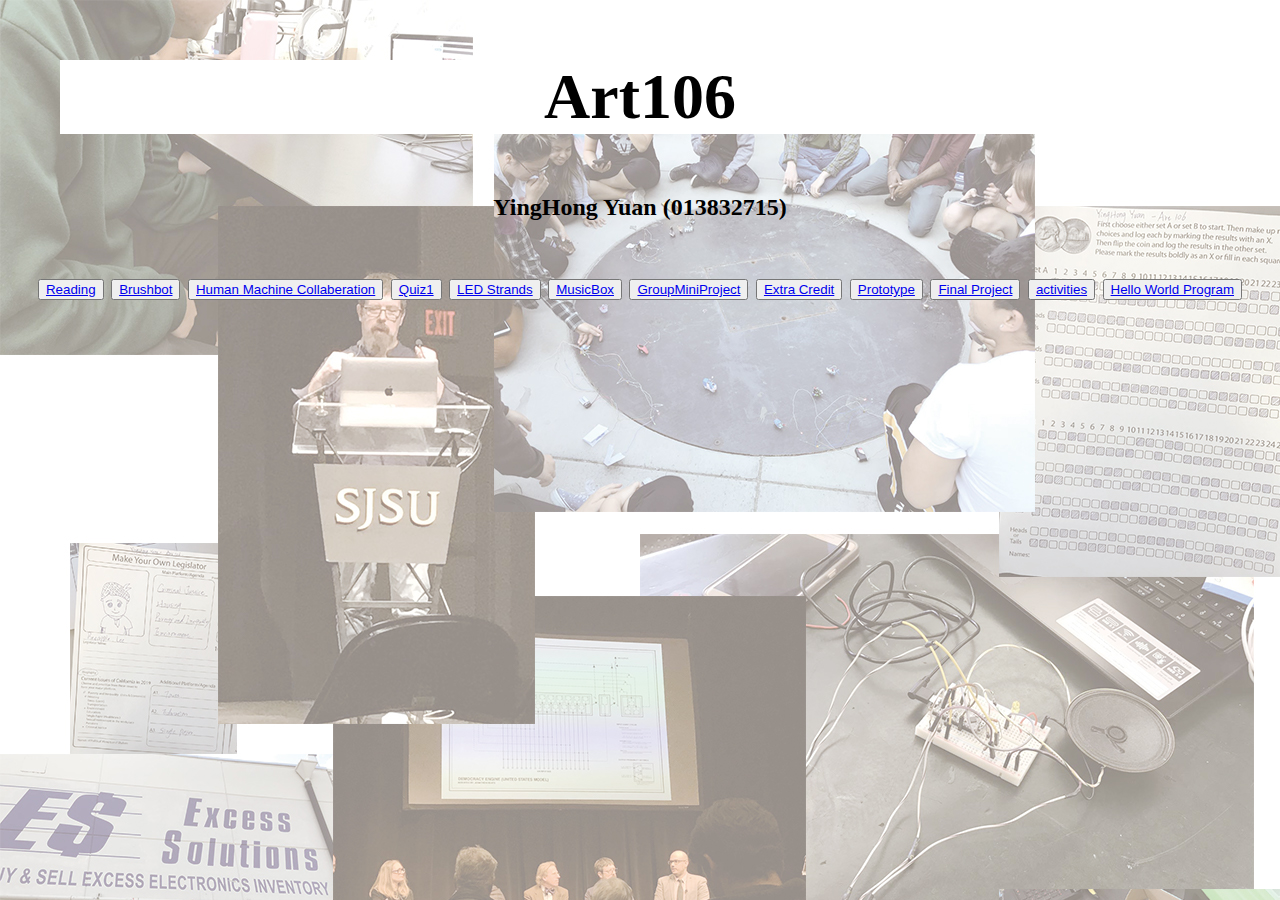
<file: index.html>
<!DOCTYPE html>
<html>


  <head>
    <meta charset="utf-8">
    <title>Art106 - YingHong Yuan</title>
    <link rel="stylesheet" type="text/css" href="main.css">
  </head>

  <body>
    <div class="heading">
    <h1 style="font-family:times;font-size:400%;"> Art106</h1>
    </div>

    <div class="Document">
    <h1 style="font-family:times;font-size:150%">YingHong Yuan (013832715)</h1>
      <div class="button">
      <button><a href="Reading.html">Reading</a></button>
      <button><a href="Brushbot.html">Brushbot</a></button>
      <button><a href="Human Machine Collaberation.html">Human Machine Collaberation</a></button>
      <button><a href="Quiz1.html">Quiz1</a></button>
      <button><a href="LEDStrands.html">LED Strands</a></button>
      <button><a href="MusicBox.html">MusicBox</a></button>
      <button><a href="GroupMiniProject.html">GroupMiniProject</a></button>
      <button><a href="extracredit.html">Extra Credit</a></button>
      <button><a href="Prototype.html">Prototype</a></button>
      <button><a href="FinalProject.html">Final Project</a></button>
      <button><a href="activities.html">activities</a></button>
      <button><a href="HelloWorldProgram.html">Hello World Program</a></button>
    </div>
      </div>
    </body>
    </html>
</file>
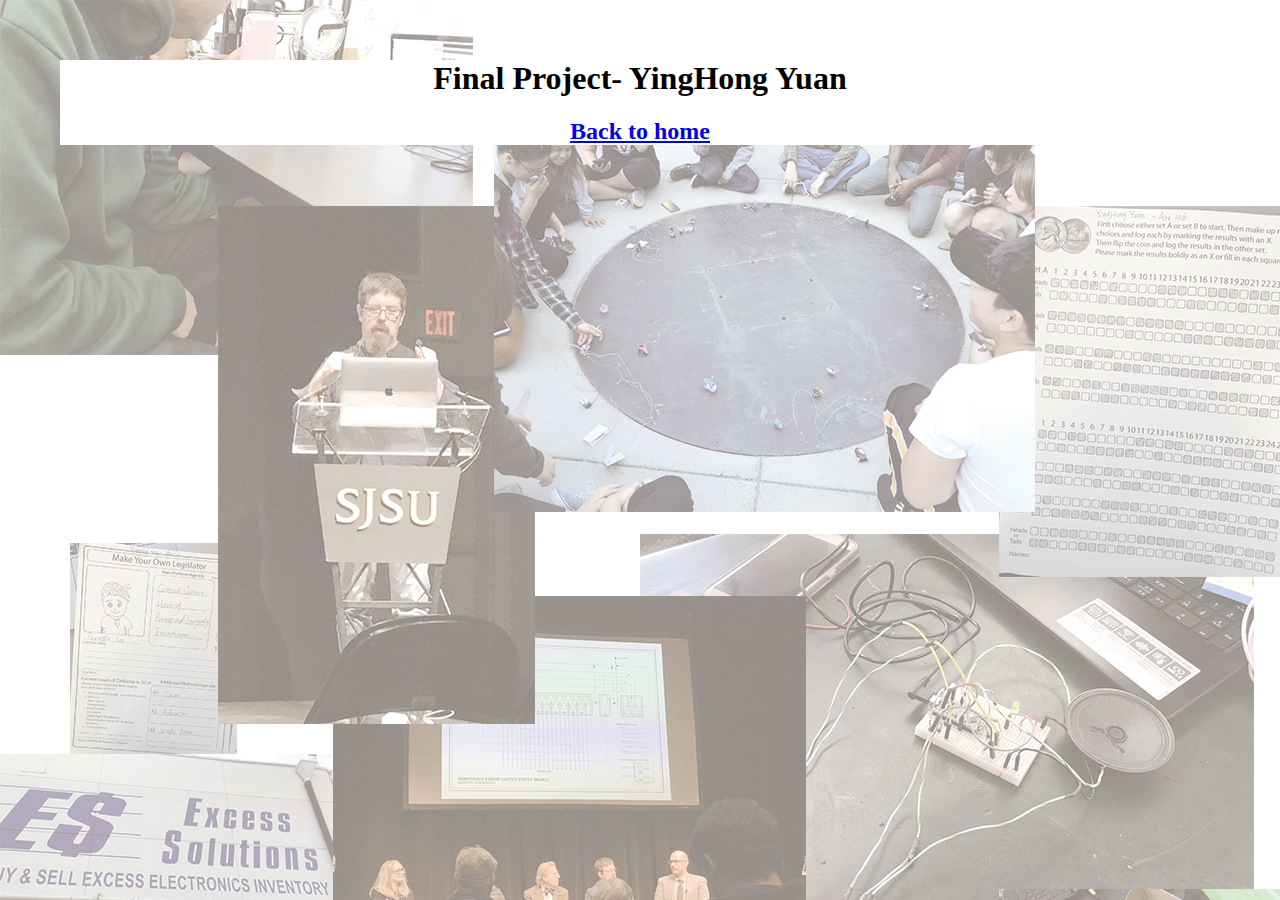
<file: FinalProject.html>
<!DOCTYPE html>
<html>

  <head>
    <meta charset="utf-8">
    <title>Final Project</title>
    <link rel="stylesheet" type="text/css" href="main.css">
  </head>

  <body>
    <div class="heading">
    <h1>Final Project- YingHong Yuan</h1>

    <h2><a href="index.html">Back to home</a><h2/>
    </div>
  </body>
  </html>
</file>
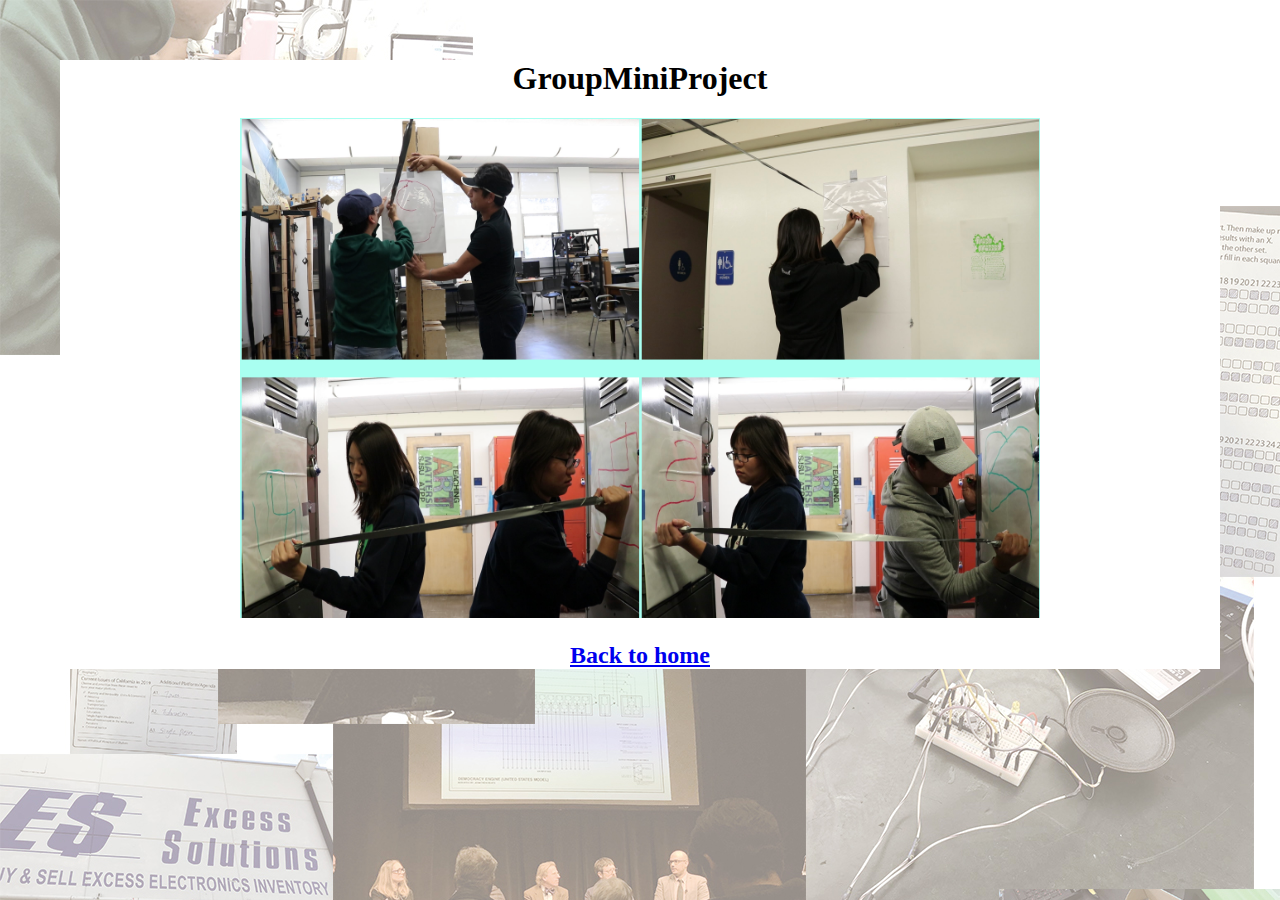
<file: GroupMiniProject.html>
<!DOCTYPE html>
<html>

  <head>
    <meta charset="utf-8">
    <title>Mini Group Project(Duct Tape Interface)</title>
    <link rel="stylesheet" type="text/css" href="main.css">
  </head>

  <body>
    <div class="heading">
    <h1>GroupMiniProject</h1>
    <img src="mini.png" alt="pictures" width="800" height="500">
    <h2><a href="index.html">Back to home</a><h2/>
    </div>
  </body>
  </html>
</file>
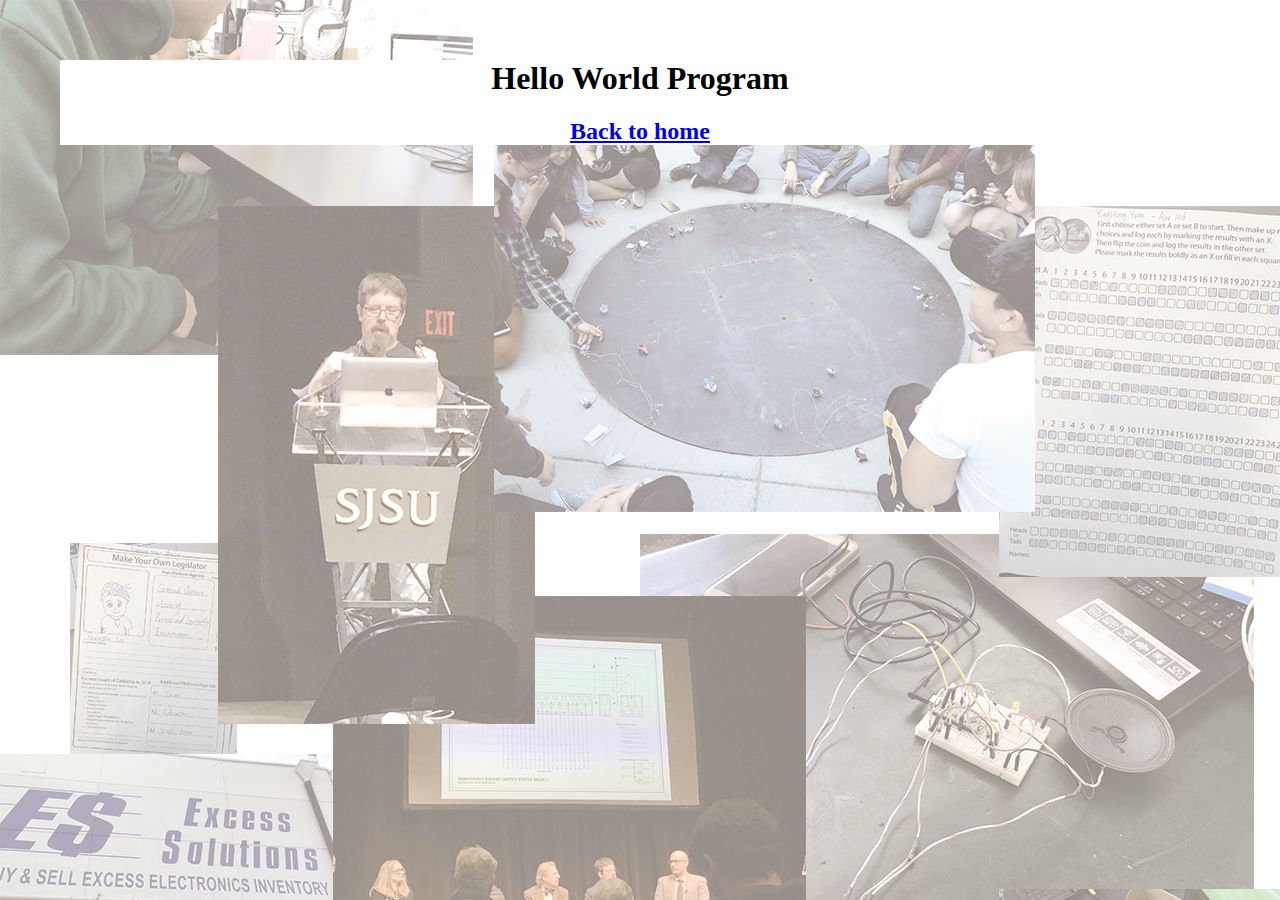
<file: HelloWorldProgram.html>
<!DOCTYPE html>
<html>

  <head>
    <meta charset="utf-8">
    <title>Hello World Program</title>
    <link rel="stylesheet" type="text/css" href="main.css">
  </head>

  <body>
    <div class="heading">
    <h1>Hello World Program</h1>

    <h2><a href="index.html">Back to home</a><h2/>
    </div>
  </body>
  </html>
</file>
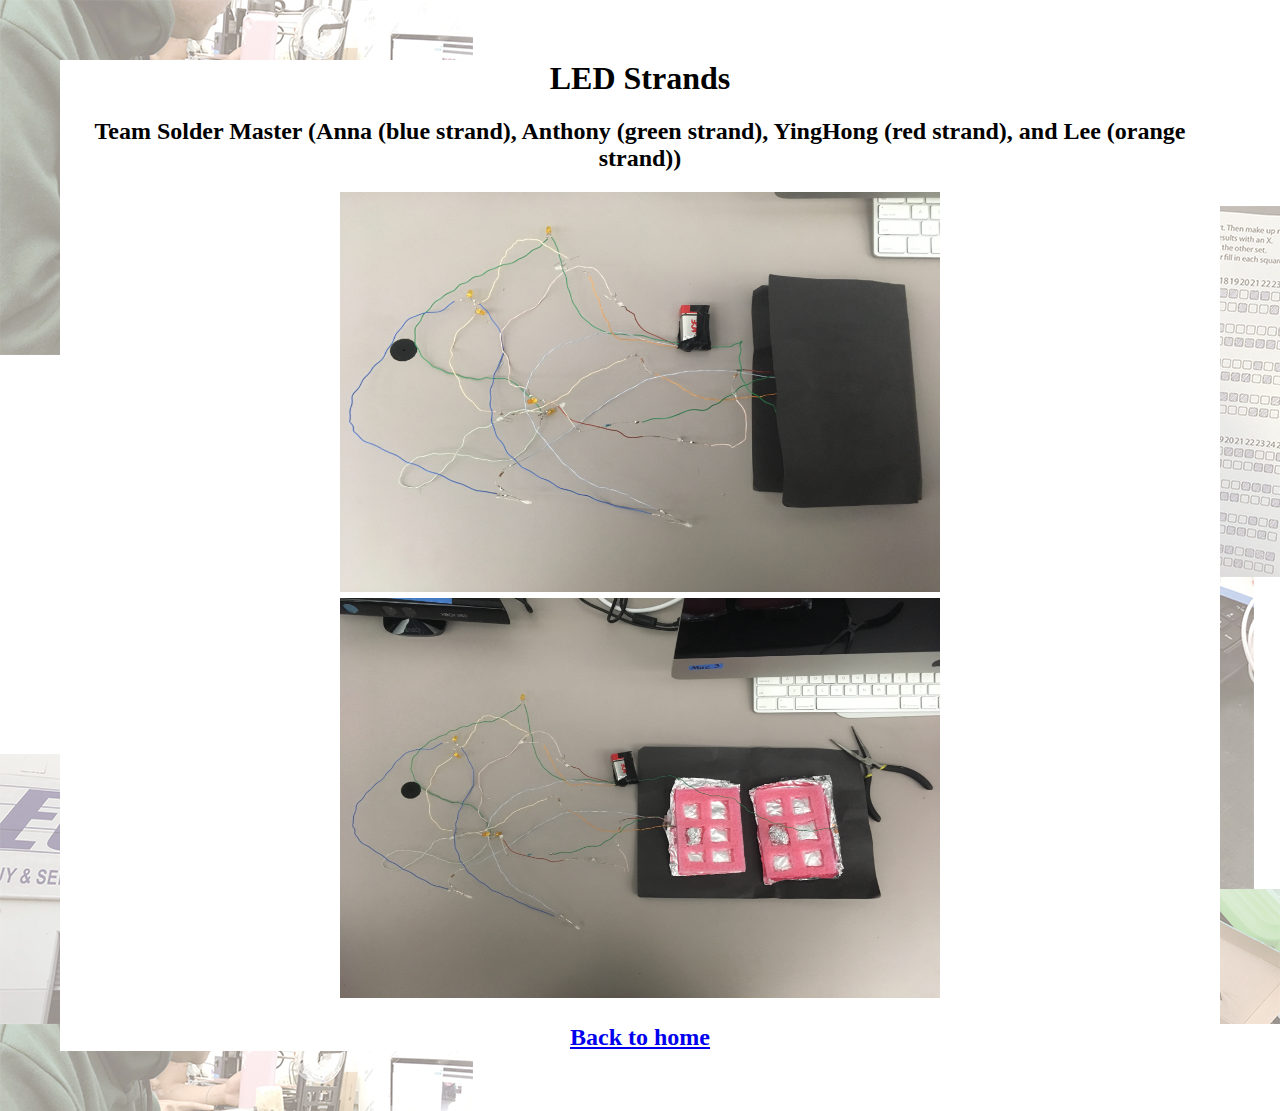
<file: LEDStrands.html>
<!DOCTYPE html>
<html>

  <head>
    <meta charset="utf-8">
    <title>LED Strands</title>
    <link rel="stylesheet" type="text/css" href="main.css">
  </head>

  <body>
    <div class="heading">
    <h1>LED Strands</h1>
    <h2> Team Solder Master (Anna (blue strand), Anthony (green strand), YingHong (red strand), and Lee (orange strand))<h2/>
    <img src="LED Close.jpeg" alt="LED Closed" width="600" height="400">
    <img src="LED Open.jpeg" alt="LED Open" width="600" height="400">
    <h2><a href="index.html">Back to home</a><h2/>
    </div>
  </body>
  </html>
</file>
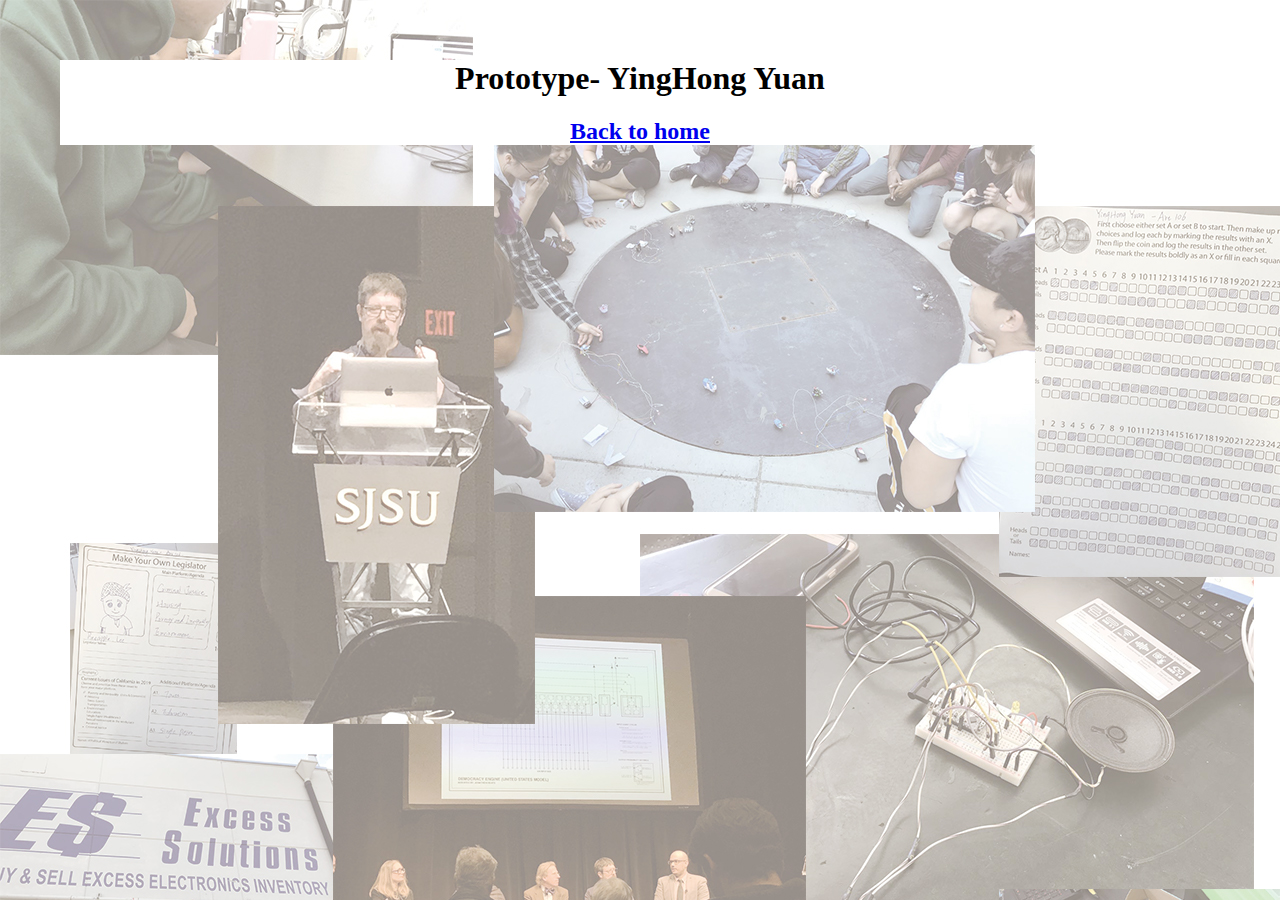
<file: Prototype.html>
<!DOCTYPE html>
<html>

  <head>
    <meta charset="utf-8">
    <title>Prototype</title>
    <link rel="stylesheet" type="text/css" href="main.css">
  </head>

  <body>
    <div class="heading">
    <h1>Prototype- YingHong Yuan</h1>

    <h2><a href="index.html">Back to home</a><h2/>
    </div>
  </body>
  </html>
</file>
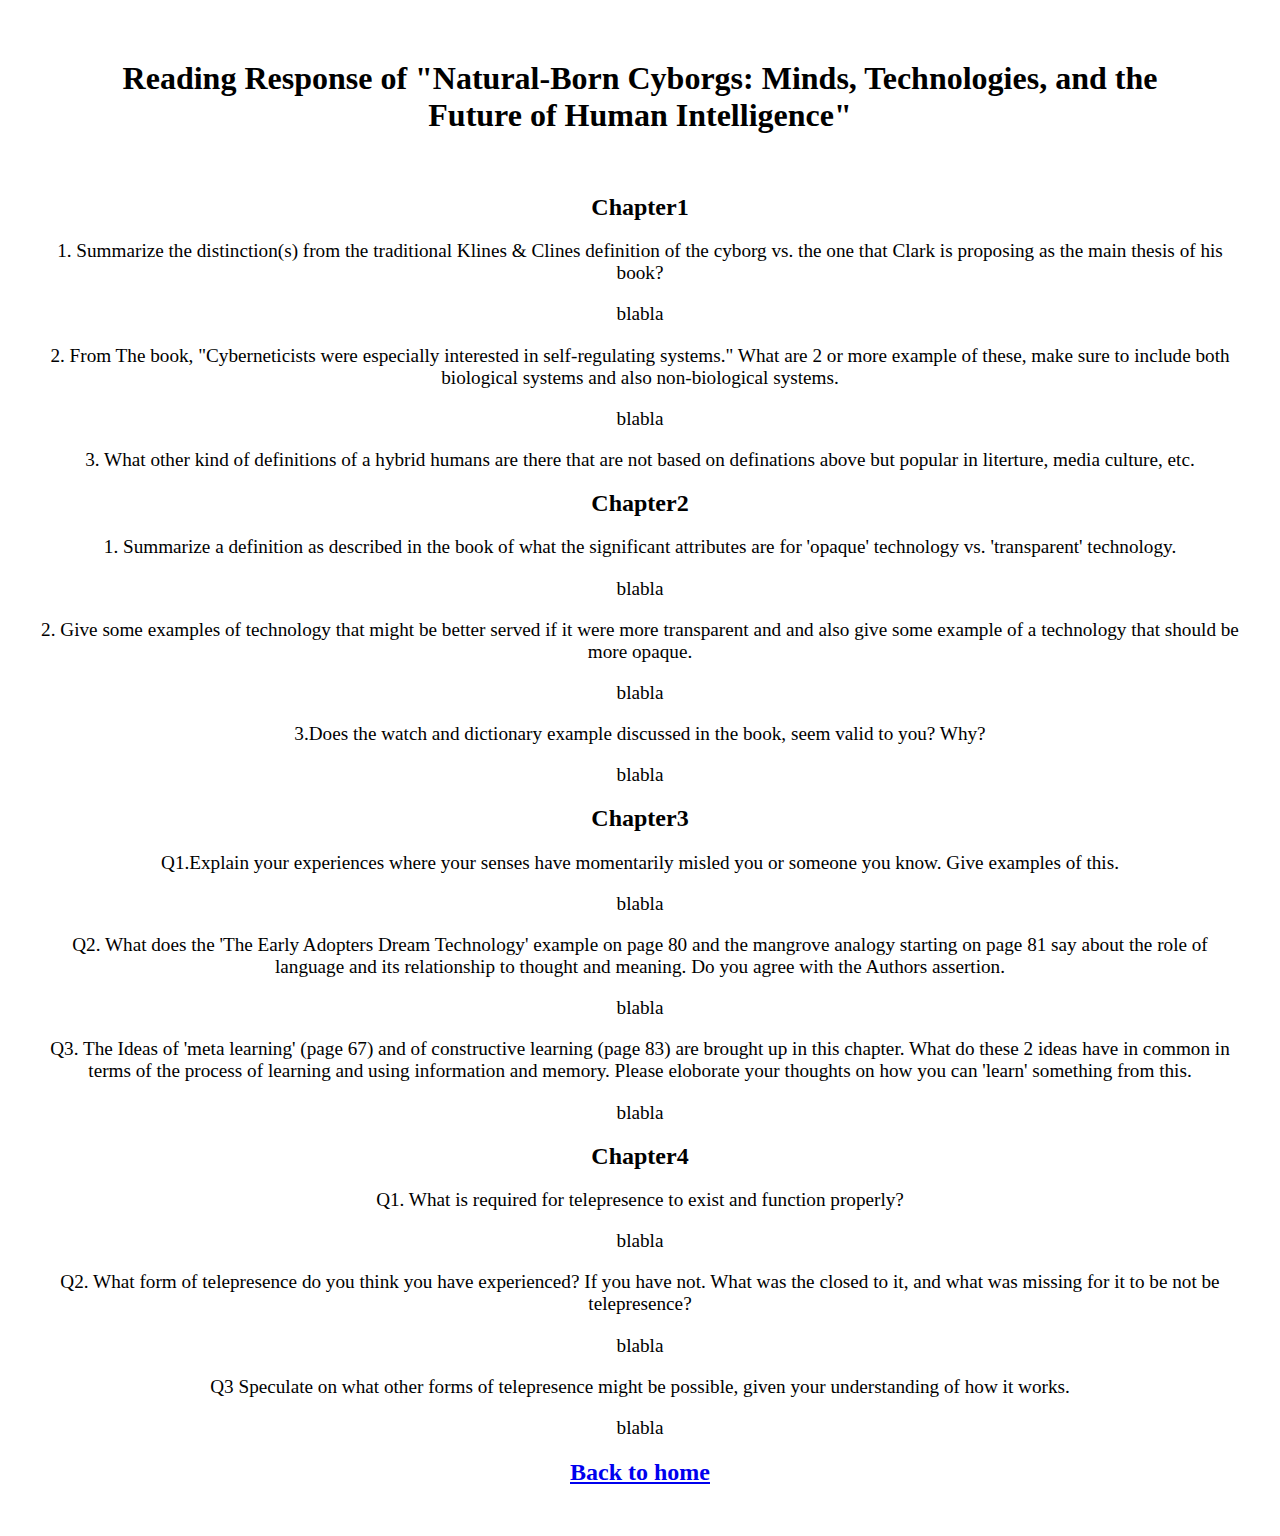
<file: Reading.html>
<!DOCTYPE html>
<html>

  <head>
    <meta charset="utf-8">
    <title>Reading Response</title>
    <link rel="stylesheet" type="text/css" href="reading.css">
  </head>

  <body>
    <div class="heading">
    <h1 style="font-family:times;font-size:200%;"> Reading Response of "Natural-Born Cyborgs: Minds, Technologies, and the Future of Human Intelligence"</h1>
    </div>

    <div class="Chapter1">
    <h1 style="font-family:times;font-size:150%">Chapter1</h1>
    <p style="font-family:times;font-size:120%"> 1. Summarize the distinction(s) from the traditional Klines &  Clines definition of the cyborg vs. the one that Clark is proposing as the main thesis of his book?  <p>
    <p style="font-family:times;font-size:120%"> blabla  <p>
    <p style="font-family:times;font-size:120%"> 2. From The book, "Cyberneticists were especially interested in self-regulating systems."
What are 2 or more example of these, make sure to include both biological systems and also non-biological systems.  <p>
    <p style="font-family:times;font-size:120%"> blabla  <p>
    <p style="font-family:times;font-size:120%"> 3. What other kind of definitions of a hybrid humans are there that are not based on definations above but popular in literture, media culture, etc. <p>
</div>
  <div class="Chapter2">
    <h1 style="font-family:times;font-size:150%">Chapter2</h1>
    <p style="font-family:times;font-size:120%"> 1. Summarize a definition as described in the book of what the significant attributes  are for 'opaque' technology vs.   'transparent' technology.  <p>
    <p style="font-family:times;font-size:120%"> blabla  <p>
    <p style="font-family:times;font-size:120%"> 2. Give some examples of technology that might be better served if it were more transparent and and also give some example of a technology that should be more opaque. <p>
    <p style="font-family:times;font-size:120%"> blabla  <p>
    <p style="font-family:times;font-size:120%"> 3.Does the watch and dictionary example discussed in the book, seem valid to you? Why? <p>
    <p style="font-family:times;font-size:120%"> blabla  <p>
 </div>

 <div class="Chapter3">
   <h1 style="font-family:times;font-size:150%">Chapter3</h1>
   <p style="font-family:times;font-size:120%"> Q1.Explain your experiences where your senses have momentarily misled you or someone you know.
Give examples of this. <p>
   <p style="font-family:times;font-size:120%"> blabla  <p>
   <p style="font-family:times;font-size:120%"> Q2. What does the 'The Early Adopters Dream Technology' example on page 80 and the mangrove analogy starting on page 81 say about the role of language and its relationship to thought and meaning. Do you agree with the Authors assertion.<p>
   <p style="font-family:times;font-size:120%"> blabla  <p>
   <p style="font-family:times;font-size:120%"> Q3. The Ideas of 'meta learning' (page 67) and of constructive learning (page 83) are brought up in this chapter. What do these 2 ideas have in common in terms of the process of learning and using information and memory. Please eloborate your thoughts on how you can 'learn' something from this. <p>
   <p style="font-family:times;font-size:120%"> blabla  <p>

</div>
<div class="Chapter4">
  <h1 style="font-family:times;font-size:150%">Chapter4</h1>
  <p style="font-family:times;font-size:120%"> Q1. What is required for telepresence to exist and function properly?<p>
  <p style="font-family:times;font-size:120%"> blabla  <p>
  <p style="font-family:times;font-size:120%"> Q2. What form of telepresence do you think you have experienced?
If you have not. What was the closed to it, and what was missing for it to be not be telepresence? <p>
  <p style="font-family:times;font-size:120%"> blabla  <p>
  <p style="font-family:times;font-size:120%"> Q3 Speculate on what other forms of telepresence might be possible, given your understanding of how it works. <p>
  <p style="font-family:times;font-size:120%"> blabla  <p>
</div>



    <h2><a href="index.html">Back to home</a><h2/>

    </div>
    </body>
    </html>
</file>
<file: main.css>
body {
  background-image: url("art106webpage.jpg");
  max-width: 1300px;
  margin: 50px auto 50px auto;
  color: #black;
  background-color: White;
  text-align: center;
}

h1 {
  color: Black;
  text-align: center;
}

.heading {
  padding: 20px auto;
  margin: 60px;
  text-align: center;
  background-color:white;

}

.shadow {
  box-shadow: 10px, 10px, 10px, grey;
}

.button {
  color: black;
  border: none;
  color: white;
  padding: 30px 32px;
  text-align: center;
  text-decoration: none;
  display: inline-block;
  font-size: 30px;
}
</file>
<file: reading.css>
body {
  background-color: white;
  max-width: 1200px;
  margin: 50px auto 50px auto;
  color: #black;
  background-color: White;
  text-align: center;
}

h1 {
  color: Black;
  text-align: center;
}

.heading {
  padding: 20px auto;
  margin: 60px;
  text-align: center;
  background-color:white;

}

.shadow {
  box-shadow: 10px, 10px, 10px, grey;
}

.button {
  color: black;
  border: none;
  color: white;
  padding: 30px 32px;
  text-align: center;
  text-decoration: none;
  display: inline-block;
  font-size: 30px;
}
</file>
